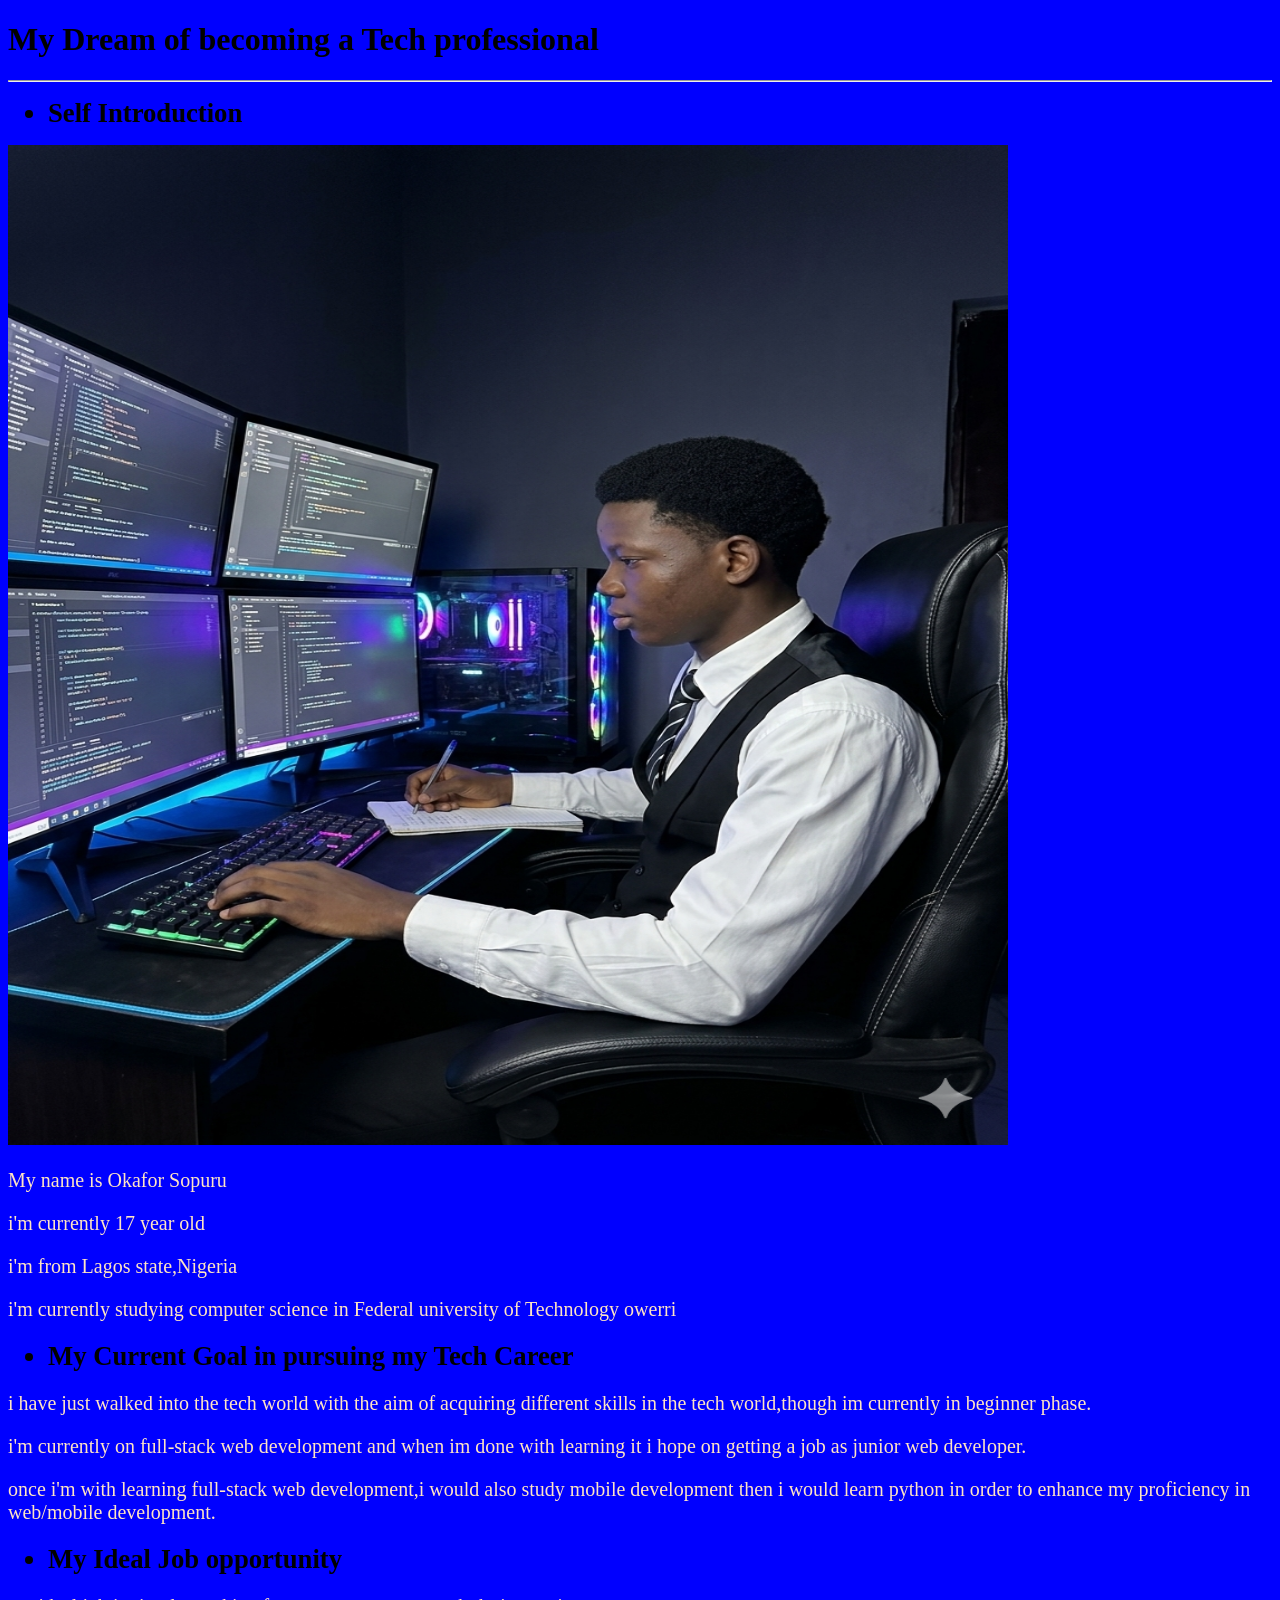
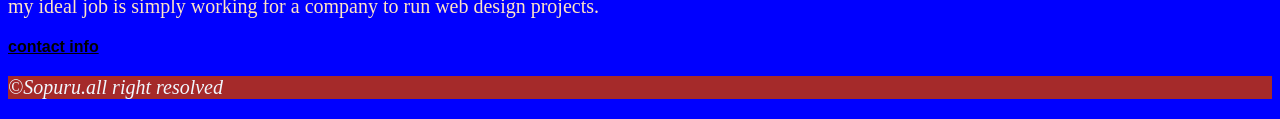
<file: index.html>
<!DOCTYPE html>
<html lang="en">
    <head>
        <meta charset="utf-8">
        <title>About my dream tech life</title>
        <link rel="stylesheet" href="./style.css" />
    </head>
    <body>
        <h1>My Dream of becoming a Tech professional</h1> <hr />
        <UL>
            <li class="self">Self Introduction</li>
        </UL>
        <img src="./image/1775295948864.png" alt="profile pictre of myself" />
        <P class="family">My name is Okafor Sopuru</P>
        <p class="family">i'm currently 17 year old</p>
        <p class="family">i'm from Lagos state,Nigeria</p>
        <p class="family">i'm currently studying computer science in Federal university of Technology owerri</p>
        <ul>
            <li class="Goal">
               My Current Goal in pursuing my Tech Career
            </li>
        </ul>
        <p class="family">
            i have just walked into the tech world with the aim of acquiring different skills in the tech world,though im currently in beginner phase. 
        </p>
        <p class="family">
            i'm currently on full-stack web development and when im done with learning it i hope on getting a job as junior web developer.
        </p> 
        <p class="family">once i'm with learning full-stack web development,i would also study mobile development then i would learn python in order to enhance my proficiency in web/mobile development.   </p>
        <ul>
            <li class="job">My Ideal Job opportunity</li>
        </ul>
        <p class="family">my ideal job is simply working for a company to run web design projects.</p>
        <a href="./public/contact.html" id="link" class="text">contact info</a>
        <footer>
            <p class="style">&copy;Sopuru.all right resolved</p>
        </footer>

    </body>
</html>
</file>
<file: style.css>
html{
    background-color: blue;
}
h1{
    font-weight: bold; color: black;
}
.self{
    color:black; font-weight: bold; font-size: 20pt;
}
img{
    height: 1000px; width: 1000px;
}
*{
   color: bisque; 
}
p{
    font-size: 20px;
}
.Goal{
    font-weight: bold; color: black; font-size: 20pt;
}
.family{
    font-family: cursive;
}
.job{
    color: black; font-weight: bold; font-size: 20pt;
}
#link{
    color: black; font-family: Verdana, Geneva, Tahoma, sans-serif; font-weight: bold; text-align: right;
}
.text{
    text-align: right;
}
.style{
    font-style: italic; background-color: brown; color: aliceblue;
}
</file>
